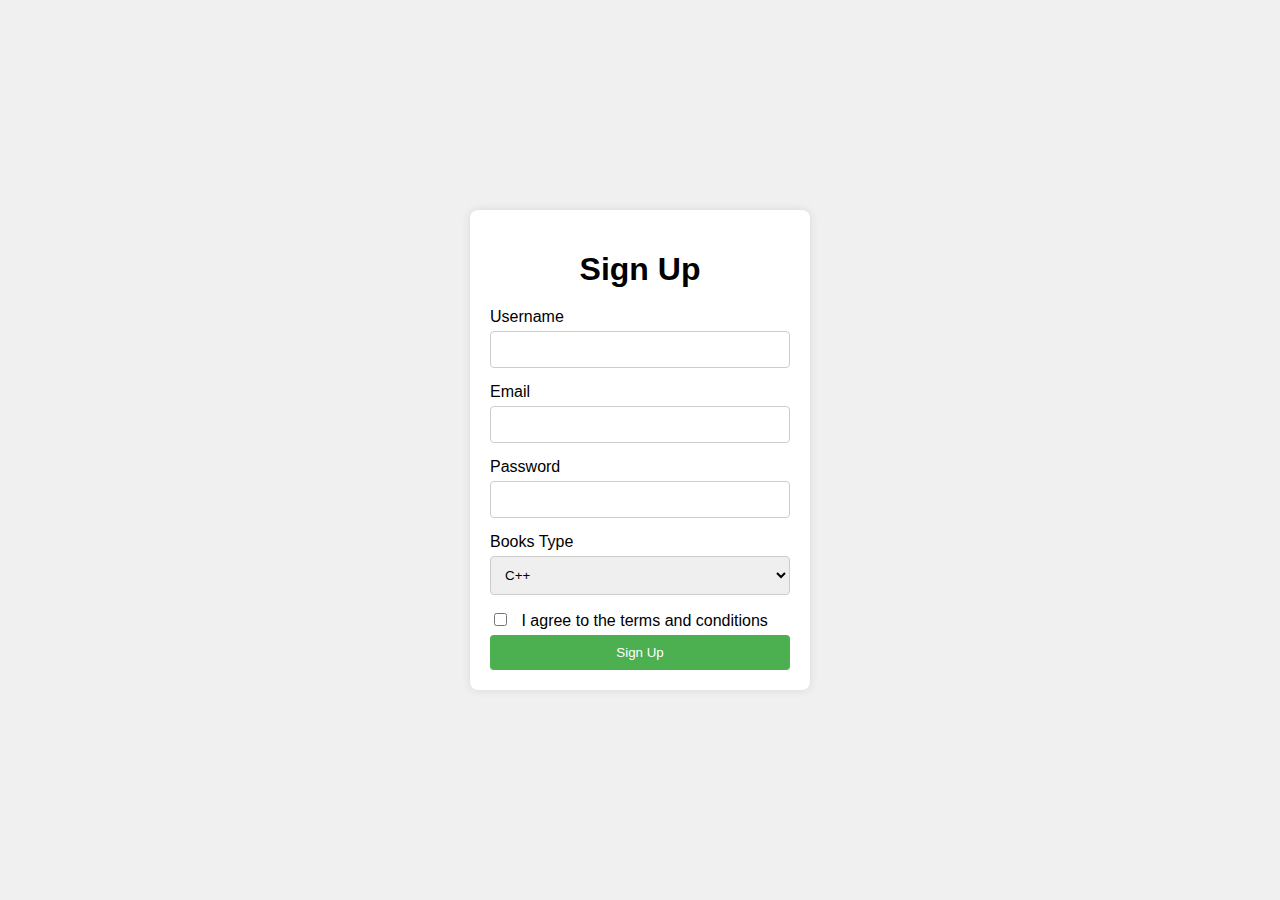
<file: signup.html>
<!DOCTYPE html>
<html lang="en">
<head>
    <meta charset="UTF-8">
    <meta name="viewport" content="width=device-width, initial-scale=1.0">
    <title>Sign Up</title>
    <link rel="stylesheet" href="signup.css">
</head>
<body>
    <div class="signup-container">
        <h1>Sign Up</h1>
        <form action="#" method="post">
            <label for="username">Username</label>
            <input type="text" id="username" name="username" required>

            <label for="email">Email</label>
            <input type="email" id="email" name="email" required>

            <label for="password">Password</label>
            <input type="password" id="password" name="password" required>

            <label for="account-type">Books Type</label>
            <select id="account-type" name="account-type">
                <option value="basic">C++</option>
                <option value="premium">Java programming</option>
                <option value="enterprise">python</option>
                <option value="enterprise">PHP</option>
                <option value="enterprise">English</option>
                <option value="enterprise">Urdu</option>
            </select>

            <label for="terms">
                <input type="checkbox" id="terms" name="terms" required>
                I agree to the terms and conditions
            </label>

            <button type="submit">Sign Up</button>
        </form>
    </div>
</body>
</html>
</file>
<file: signup.css>
body {
    font-family: Arial, sans-serif;
    background-color: #f0f0f0;
    display: flex;
    justify-content: center;
    align-items: center;
    height: 100vh;
    margin: 0;
}

.signup-container {
    background-color: white;
    padding: 20px;
    border-radius: 8px;
    box-shadow: 0 0 10px rgba(0, 0, 0, 0.1);
    width: 300px;
    text-align: center;
}

h1 {
    margin-bottom: 20px;
}

form {
    display: flex;
    flex-direction: column;
}

label {
    margin-bottom: 5px;
    text-align: left;
}

input[type="text"],
input[type="email"],
input[type="password"],
select {
    padding: 10px;
    margin-bottom: 15px;
    border: 1px solid #ccc;
    border-radius: 4px;
}

input[type="checkbox"] {
    margin-right: 10px;
}

button {
    padding: 10px;
    background-color: #4CAF50;
    color: white;
    border: none;
    border-radius: 4px;
    cursor: pointer;
}

button:hover {
    background-color: #45a049;
}
</file>
